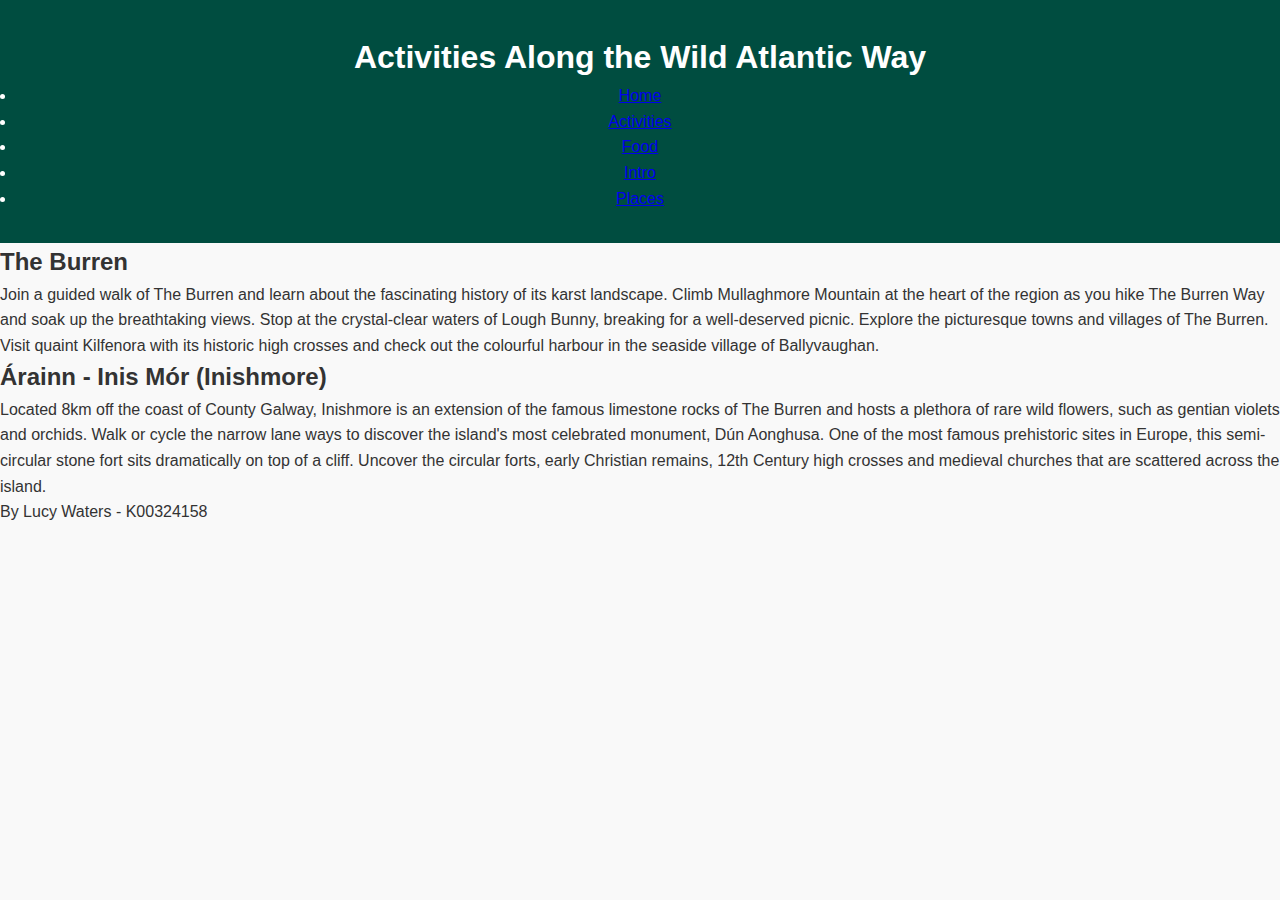
<file: sections/activities.html>
<!DOCTYPE html>
<html lang="en">
    <head>
    <meta charset="UTF-8">
    <meta name="viewport" content="width=device-width, initial-scale=1.0"> 
    <title>Wild Atlantic Way - Activities</title>
    <link rel="stylesheet" href="../style/main.css" type="text/css"> 
    </head>
    
    <body>
    <header>
        <h1 class="act_h1">Activities Along the Wild Atlantic Way</h1>
        <nav class="act_nav">
        <ul>
            <li>
            <a href="../index.html">Home</a>
            </li>
            <li>
            <a href="activities.html">Activities</a>
            </li>
            <li>
            <a href="food.html">Food</a>
            </li>
            <li>
            <a href="intro.html">Intro</a>
            </li>
            <li>
            <a href="places.html">Places</a>
            </li>
            </ul>
        </nav>
        </header>
        
    <main>
        <h2 class="act_h2">The Burren</h2>
        <p>Join a guided walk of The Burren and learn about the fascinating history of its karst landscape. Climb Mullaghmore Mountain at the heart of the region as you hike The Burren Way and soak up the breathtaking views. Stop at the crystal-clear waters of Lough Bunny, breaking for a well-deserved picnic. Explore the picturesque towns and villages of The Burren. Visit quaint Kilfenora with its historic high crosses and check out the colourful harbour in the seaside village of Ballyvaughan.</p>
        <h2 class="act_h2">Árainn - Inis Mór (Inishmore)</h2>
        <p>Located 8km off the coast of County Galway, Inishmore is an extension of the famous limestone rocks of The Burren and hosts a plethora of rare wild flowers, such as gentian violets and orchids. Walk or cycle the narrow lane ways to discover the island's most celebrated monument, Dún Aonghusa. One of the most famous prehistoric sites in Europe, this semi-circular stone fort sits dramatically on top of a cliff. Uncover the circular forts, early Christian remains, 12th Century high crosses and medieval churches that are scattered across the island.</p>
        
        
        
        
    </main>
    <footer class="act_foot">
        <p>By Lucy Waters - K00324158</p>
        </footer>
    
    </body>
</html>
</file>
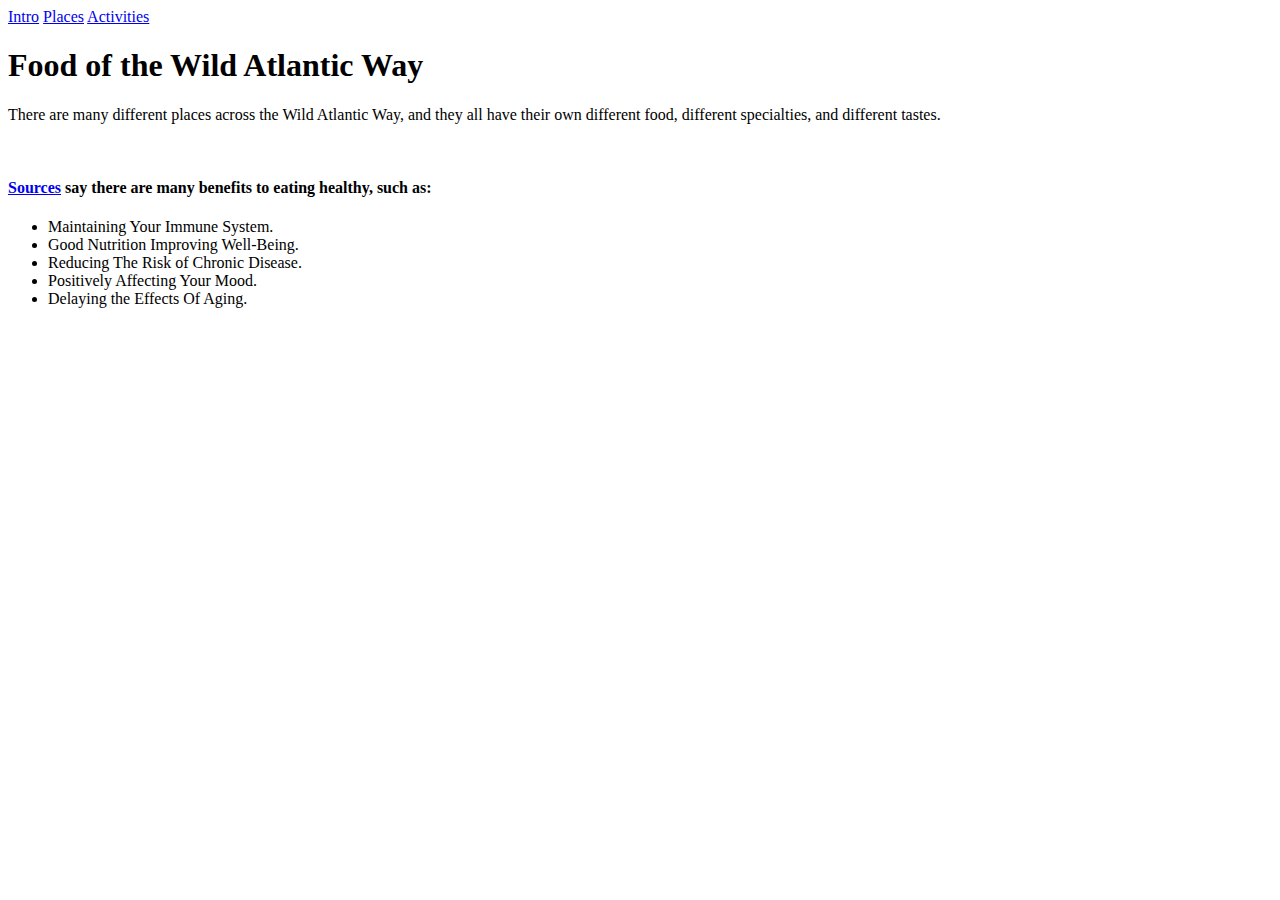
<file: sections/food.html>
<!DOCTYPE html>
<html lang="en">
<head>
    <meta charset="UTF-8">
    <meta name="viewport" content="width=device-width, initial-scale=1.0">
    <title>Food</title>
    <link rel="stylesheet" href="C:\\Users\K00321203\Documents\Wild-Atlantic-Way\style\style.css">
    </head>
    
    
<body class ="food_body">
    
   <div class="food_topnav">
  <a class="Intro.html" href="#Intro">Intro</a>
  <a href="Places.html">Places</a>
  <a href="Activities.html">Activities</a>
</div>

    <h1 class ="food_h1">Food of the Wild Atlantic Way</h1>
    <p class = "food_p">There are many different places across the Wild Atlantic Way, and they all have their own different food, different specialties, and different tastes. </p>
    
    <br>
    
    <h4 class = "food_h4"><a href="https://www.unitypoint.org/news-and-articles/10-reasons-doctors-talk-about-the-need-for-good-nutrition-diets">Sources</a> say there are many benefits to eating healthy, such as:</h4>
    
        
    <ul class = "food_ul">
    <li class ="food_li">Maintaining Your Immune System.</li>
    <li class = "food_li">Good Nutrition Improving Well-Being.</li>
    <li class = "food_li">Reducing The Risk of Chronic Disease.</li>
    <li class = "food_li">Positively Affecting Your Mood.</li>
    <li class = "foot_li">Delaying the Effects Of Aging.</li>
    </ul>
    </body>
</file>
<file: style/main.css>
/* General reset */
* {
  box-sizing: border-box;
  margin: 0;
  padding: 0;
}

body {
  font-family: "Segoe UI", Tahoma, Geneva, Verdana, sans-serif;
  line-height: 1.6;
  background: #f9f9f9;
  color: #333;
  padding: 0;
}

/* Header */
header {
  background: #004d40;
  color: white;
  text-align: center;
  padding: 2rem 1rem;
}

.places-title {
  font-size: 2.5rem;
  letter-spacing: 1px;
}

/* Intro */
.places-intro {
  text-align: center;
  margin: 2rem auto;
  max-width: 800px;
  font-size: 1.2rem;
  color: #444;
}

/* Places list */
.places-list {
  display: grid;
  grid-template-columns: repeat(auto-fit, minmax(320px, 1fr));
  gap: 1.5rem;
  padding: 2rem;
  max-width: 1200px;
  margin: 0 auto;
}

.place-card {
  background: white;
  border-radius: 10px;
  padding: 1.5rem;
  box-shadow: 0 4px 10px rgba(0,0,0,0.1);
  transition: transform 0.3s, box-shadow 0.3s;
}

.place-card:hover {
  transform: translateY(-5px);
  box-shadow: 0 6px 16px rgba(0,0,0,0.15);
}

.place-name {
  font-size: 1.6rem;
  margin-bottom: 0.5rem;
  color: #00695c;
}

.place-desc {
  font-size: 1rem;
  color: #555;
}

/* Footer */
.places-footer {
  background: #004d40;
  color: white;
  padding: 1rem;
  text-align: center;
  margin-top: 2rem;
}

.places-footer ul {
  list-style: none;
  display: flex;
  justify-content: center;
  flex-wrap: wrap;
  gap: 1rem;
}

.places-footer a {
  color: white;
  text-decoration: none;
  transition: color 0.3s;
}

.places-footer a:hover {
  color: #ffcc80;
}
</file>
